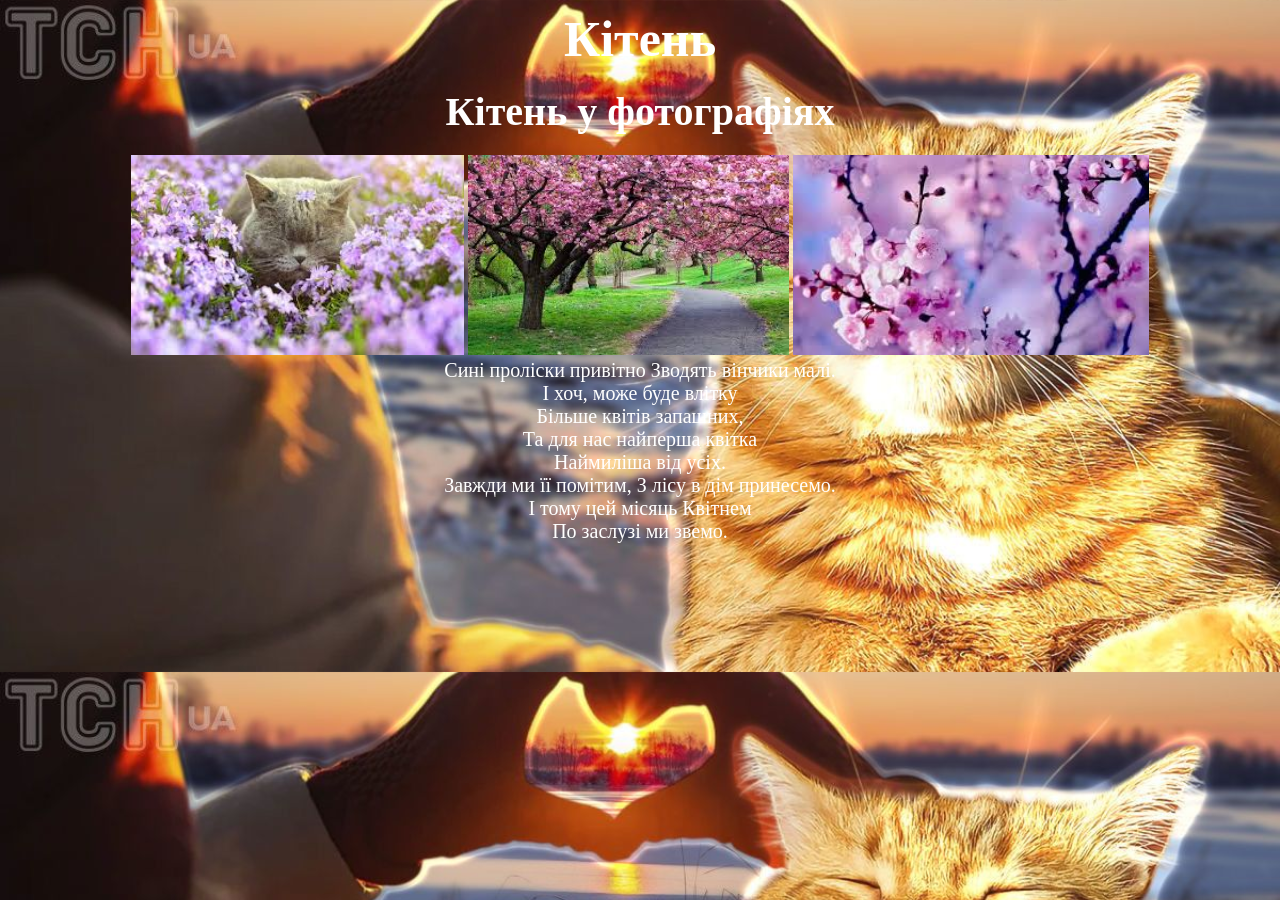
<file: april.html>
<!DOCTYPE html>
<html lang="en">
<head>
	<meta charset="UTF-8">
	<meta name="viewport" content="width=device-width, initial-scale=1.0">
	<title>Залік Турський</title>
	<link rel="stylesheet" href="style.css">
</head>
<body>
	<div class="poem">
	<h1>Кітень</h1>
	<h2>Кітень у фотографіях</h2>
	<img src="img/as.jpg">
	<img src="img/mn.jpg">
	<img src="img/op.jpg">
	<p>Сині проліски привітно
	Зводять вінчики малі.<br>
	І хоч, може буде влітку<br>
	Більше квітів запашних,<br>
	Та для нас найперша квітка<br>
	Наймиліша від усіх.<br>
	<p>Завжди ми її помітим,
	З лісу в дім принесемо.<br>
	І тому цей місяць Квітнем<br>
	По заслузі ми звемо.<br>
</file>
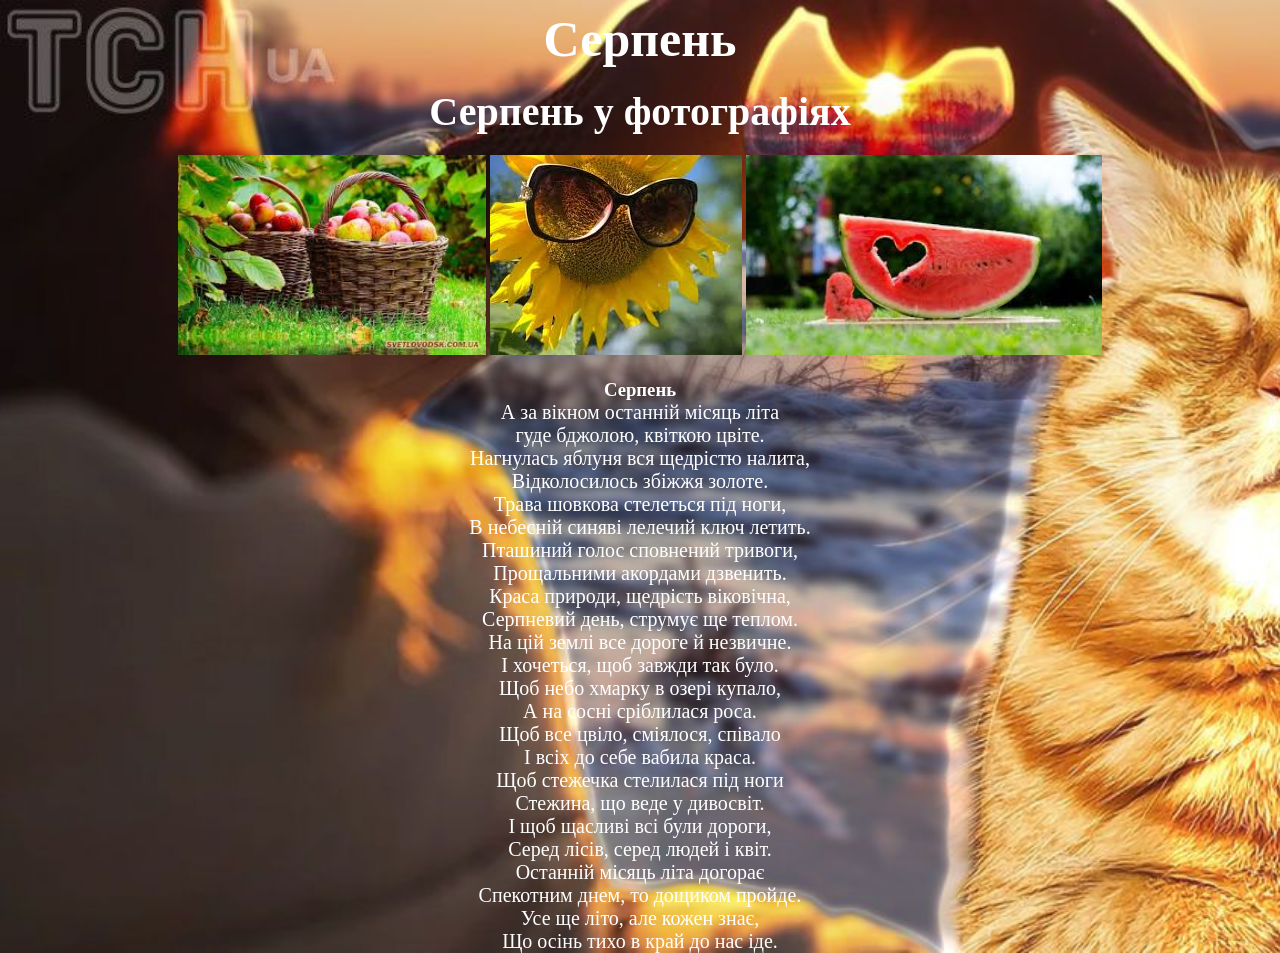
<file: august.html>
<!DOCTYPE html>
<html lang="en">
<head>
  <meta charset="UTF-8">
  <meta name="viewport" content="width=device-width, initial-scale=1.0">
  <title>Залік Шулим</title>
  <link rel="stylesheet" href="style.css">
</head>
<body>
  <div class="poem">
  <h1>Серпень</h1>
  <h2>Серпень у фотографіях</h2>
  <img src="img/apple.jpg">
  <img src="img/sunflower.jpg">
  <img src="img/watermellon.jpg">
  <h3>Серпень</h3>
  <p>А за вікном останній місяць літа<br>
    гуде бджолою, квіткою цвіте.<br>
    Нагнулась яблуня вся щедрістю налита,<br>
    Відколосилось збіжжя золоте.</p>
<p>Трава шовкова стелеться під ноги,<br>
    В небесній синяві лелечий ключ летить.<br>
    Пташиний голос сповнений тривоги,<br>
    Прощальними акордами дзвенить.</p>
<p>Краса природи, щедрість віковічна,<br>
    Серпневий день, струмує ще теплом.<br>
    На цій землі все дороге й незвичне.<br>
    І хочеться, щоб завжди так було.</p>
<p>Щоб небо хмарку в озері купало,<br>
    А на сосні сріблилася роса.<br>
    Щоб все цвіло, сміялося, співало<br>
    І всіх до себе вабила краса.</p>
<p>Щоб стежечка стелилася під ноги<br>
    Стежина, що веде у дивосвіт.<br>
    І щоб щасливі всі були дороги,<br>
    Серед лісів, серед людей і квіт.</p>
<p>Останній місяць літа догорає<br>
    Спекотним днем, то дощиком пройде.<br>
    Усе ще літо, але кожен знає,<br>
    Що осінь тихо в край до нас іде.</p>
  </div>
</body>
</html>
</file>
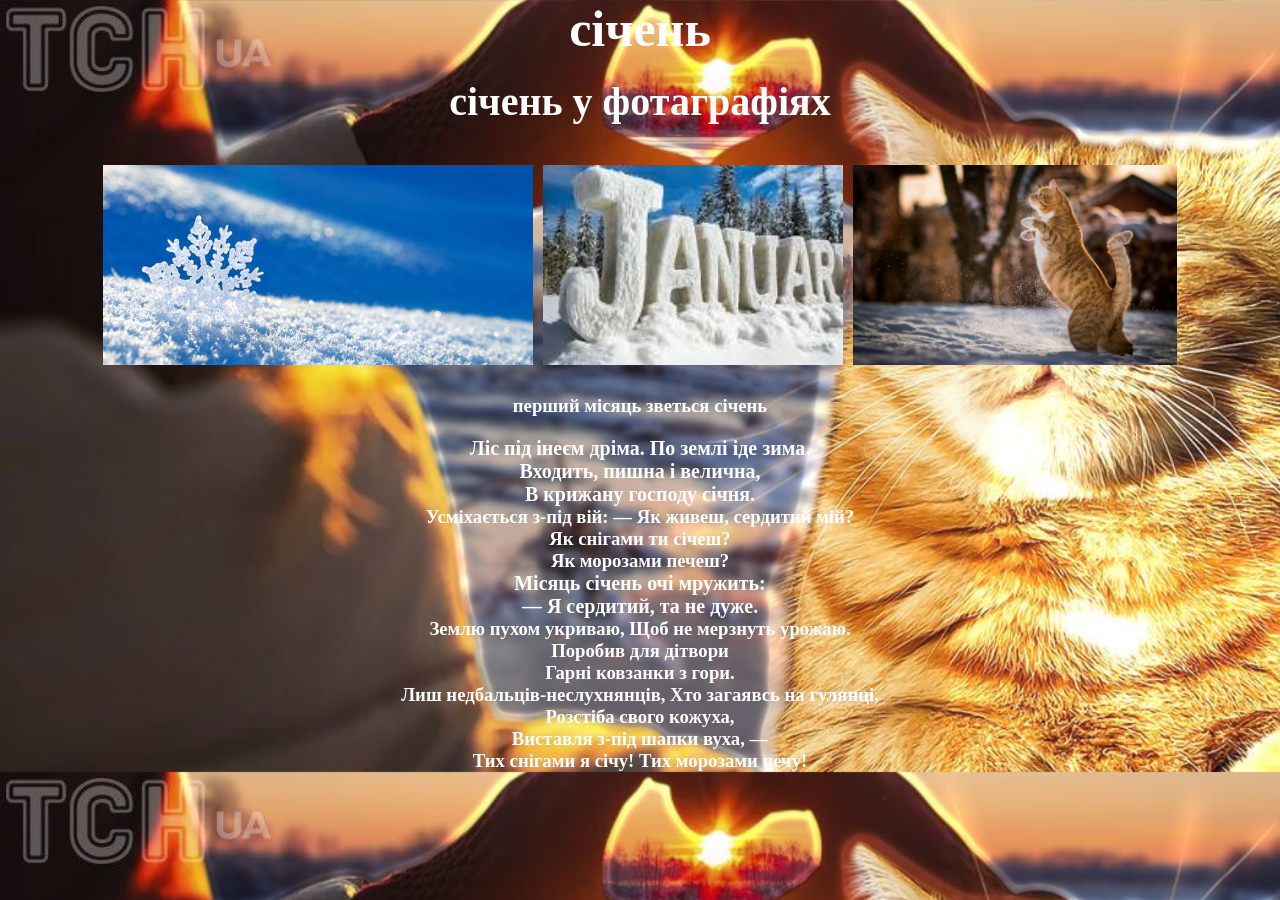
<file: january.html>
<!DOCTYPE html>
<html lang="en">
<head>
	<meta charset="UTF-8">
	<meta name="viewport" content="width=device-width, initial-scale=1.0">
	<title>Document</title>
	<link rel="stylesheet" href="style.css">
</head>
<body>
<h1>січень<h1>
<h2>січень у фотаграфіях<h2>
	<img src="img/fu.jpg" alt="лютий">
	<img src="img/dfdf.jpg" alt="лютий">
	<img src="img/su.jpg" alt="лютий">
<h3>перший місяць зветься січень<h3>
		<p>Ліс під інеєм дріма.
		По землі іде зима.<br>
		Входить, пишна і велична,<br>
		В крижану господу січня.</p>
		</p>Усміхається з-під вій:
		— Як живеш, сердитий мій?<br>
		Як снігами ти січеш?<br>
		Як морозами печеш?<p>
		Місяць січень очі мружить:<br>
		— Я сердитий, та не дуже.<br>
		</p>Землю пухом укриваю,
		Щоб не мерзнуть урожаю.<br>
		Поробив для дітвори<br>
		Гарні ковзанки з гори.<p>
		</p>Лиш недбальців-неслухнянців,
		Хто загаявсь на гулянці,<br>
		Розстіба свого кожуха,<br>
		Виставля з-під шапки вуха, —<p>
		</p>Тих снігами я січу!
		Тих морозами печу!<br>

</body>
</html>
</file>
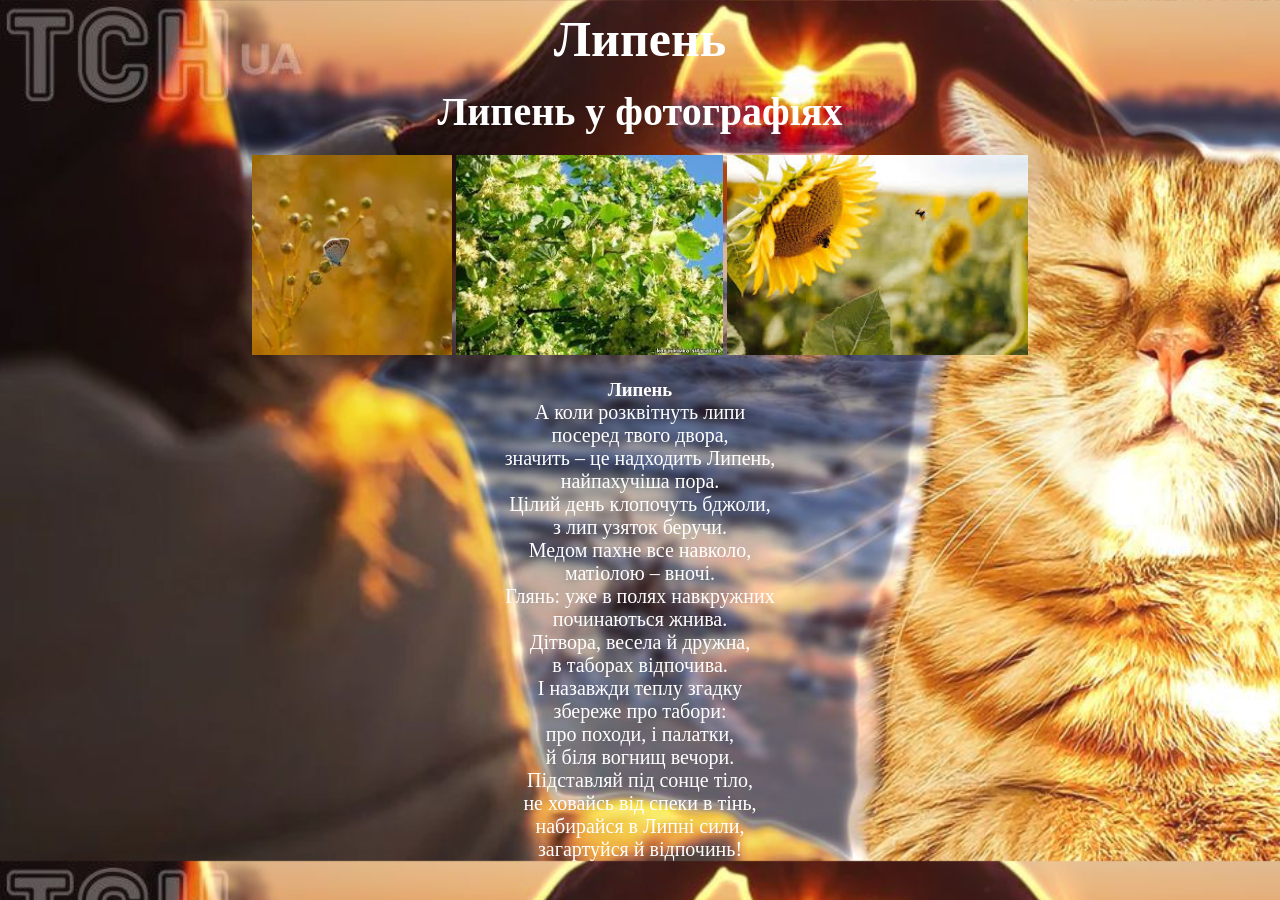
<file: july.html>
<!DOCTYPE html>
<html lang="en">
<head>
  <meta charset="UTF-8">
  <meta name="viewport" content="width=device-width, initial-scale=1.0">
  <title>Залік Шулим</title>
  <link rel="stylesheet" href="style.css">
</head>
<body>
  <div class="poem">
  <h1>Липень</h1>
  <h2>Липень у фотографіях</h2>
  <img src="img/bird.jpg">
  <img src="img/Flower.jpg">
  <img src="img/Sunflower.jpg">
  <h3>Липень</h3>
  <p>А коли розквітнуть липи<br>
    посеред твого двора,<br>
    значить – це надходить Липень,<br>
    найпахучіша пора.</p>
  <p>Цілий день клопочуть бджоли,<br>
    з лип узяток беручи.<br>
    Медом пахне все навколо,<br>
    матіолою – вночі.</p>
  <p>Глянь: уже в полях навкружних<br>
    починаються жнива.<br>
    Дітвора, весела й дружна,<br>
    в таборах відпочива.</p>
  <p>І назавжди теплу згадку<br>
    збереже про табори:<br>
    про походи, і палатки,<br>
    й біля вогнищ вечори.</p>
  <p>Підставляй під сонце тіло,<br>
    не ховайсь від спеки в тінь,<br>
    набирайся в Липні сили,<br>
    загартуйся й відпочинь!</p>
  </div>
</body>
</html>
</file>
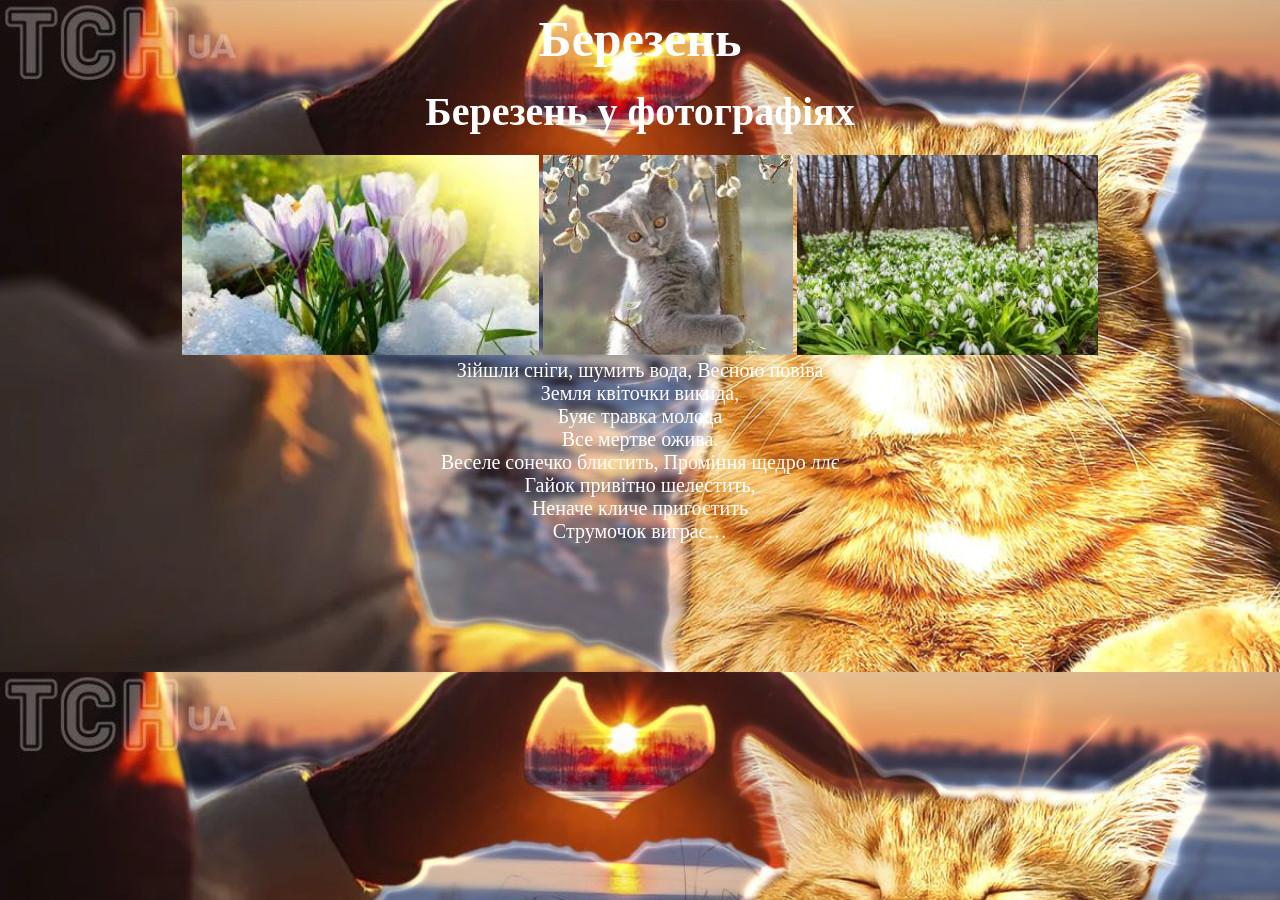
<file: march.html>
<!DOCTYPE html>
<html lang="en">
<head>
	<meta charset="UTF-8">
	<meta name="viewport" content="width=device-width, initial-scale=1.0">
	<title>Залік Турський</title>
	<link rel="stylesheet" href="style.css">
</head>
<body>
	<div class="poem">
	<h1>Березень</h1>
	<h2>Березень у фотографіях</h2>
	<img src="img/download.jpg">
	<img src="img/jh.jpg">
	<img src="img/ло.jpg">
	<p>Зiйшли снiги, шумить вода,
	Весною повiва<br>
	Земля квiточки викида,<br>
	Буяє травка молода<br>
	Все мертве ожива.<br>
	<p>Веселе сонечко блистить,
	Промiння щедро ллє<br>
	Гайок привiтно шелестить,<br>
	Неначе кличе пригостить<br>
	Струмочок виграє…<br>
</file>
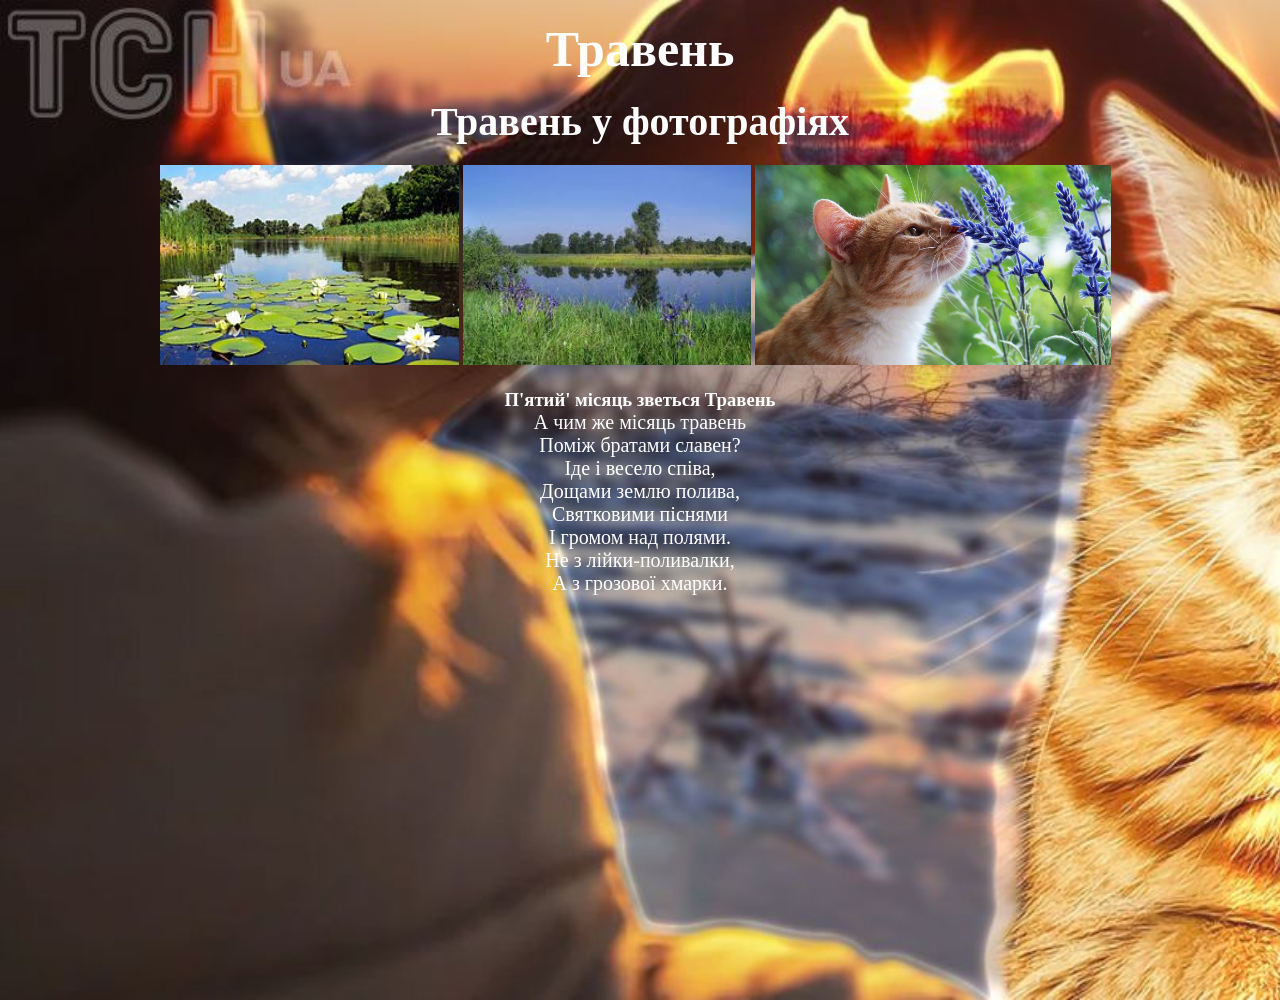
<file: may.html>
<!DOCTYPE html>
<html>
	<head>
		<title>Лютий</title>
	<link rel="stylesheet" href="style.css">
	<title>Контент документу</title>
</head>
<body>
	<div class="container">
		<h1>Травень</h1>
		<h2>Травень у фотографіях</h2>
		<img src="img/Kvitu.jpg" alt="Лютий">
		<img src="img/me.jpg" alt="Лютий">
		<img src="img/BEST.jpg" alt="Снег">
		<h3>П'ятий' місяць зветься Травень</h3>
		<p>А чим же місяць травень<br>
		Поміж братами славен?<br>
		Іде і весело співа,<br>
		Дощами землю полива,<br>
		Святковими піснями<br>
		І громом над полями.<br>
		Не з лійки-поливалки,<br>
		А з грозової хмарки.</p>
	</div>
</body>
</html>
</file>
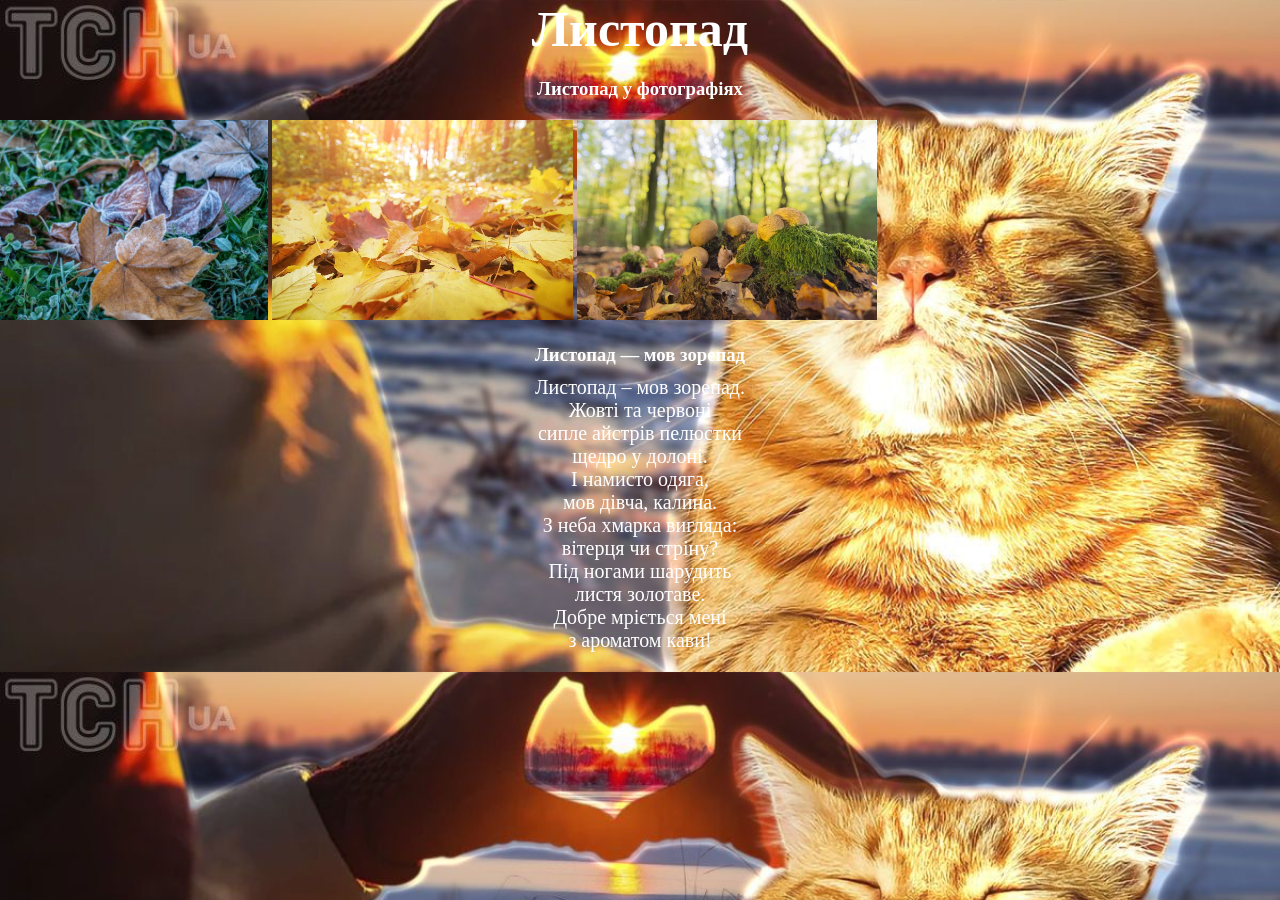
<file: November.html>
<!DOCTYPE html>
<html lang="en">
<head>
	<meta charset="UTF-8">
	<meta name="viewport" content="width=device-width, initial-scale=1.0">
	<title>залік Тисленко</title>
	<link rel="stylesheet"href="style.css">
</head>
<body>
	<h1>Листопад</h1>
	<h3>Листопад у фотографіях</h3>
	<div class="image">
	<img src="img/листопад1.jpg">
	<img src="img/листопад2.jpg">
	<img src="img/листопад3.jpg">
	<h3>Листопад — мов зорепад</h3>
	<div class="poem">
		<p>
			Листопад – мов зорепад. <br>
			Жовті та червоні <br>
			сипле айстрів пелюстки <br>
			щедро у долоні. <br>
		</p>
		<p>
			І намисто одяга, <br>
			мов дівча, калина. <br>
			З неба хмарка вигляда: <br>
			вітерця чи стріну? <br>
		</p>
		<p>
		Під ногами шарудить <br>
		листя золотаве. <br>
		Добре мріється мені <br>
		з ароматом кави!<br>
		</p>
</div>
</body>
</html>
</file>
<file: style.css>
*{
	padding:0;
	margin:0;
	box-sizing:border-box;
}
body{
	background:url(img/dudu.jpg) ;
	background-size:cover
}
.container{
	width: 960px;
	height: 1000px;
	margin-bottom: 50px auto;
	padding-top: 20px;	
	margin: 0 auto;
}
img{

	margin-top: 20px;
	height: 200px;
}
h1{
	text-align: center;
	color: #ffffff;
	font-size:50px;
}
h2{
	font-size: 40px;
	margin-top: 20px;
	color: #ffffff;
	text-align: center;
}
h3{ 
	front-size: 30px;
	text-align: center;
	margin-top: 20px;
	color: #ffffff;
}
h4{
	font-size: 20px;
	text-align: center;
	margin-top: 10px;
	margin-bottom: 10px;
	color: #ffffff;
	background: #738b2a;
	margin-top: 10px;
}
p{
	text-align: center;
	color: white;
	font-size: 20px;
}
.poem{
	text-align: center;
	margin-top: 10px;
}
.text{
	text-align: left;
}
.text2{
	text-align: right;
.text3{
	text-align: center;
}
</file>
